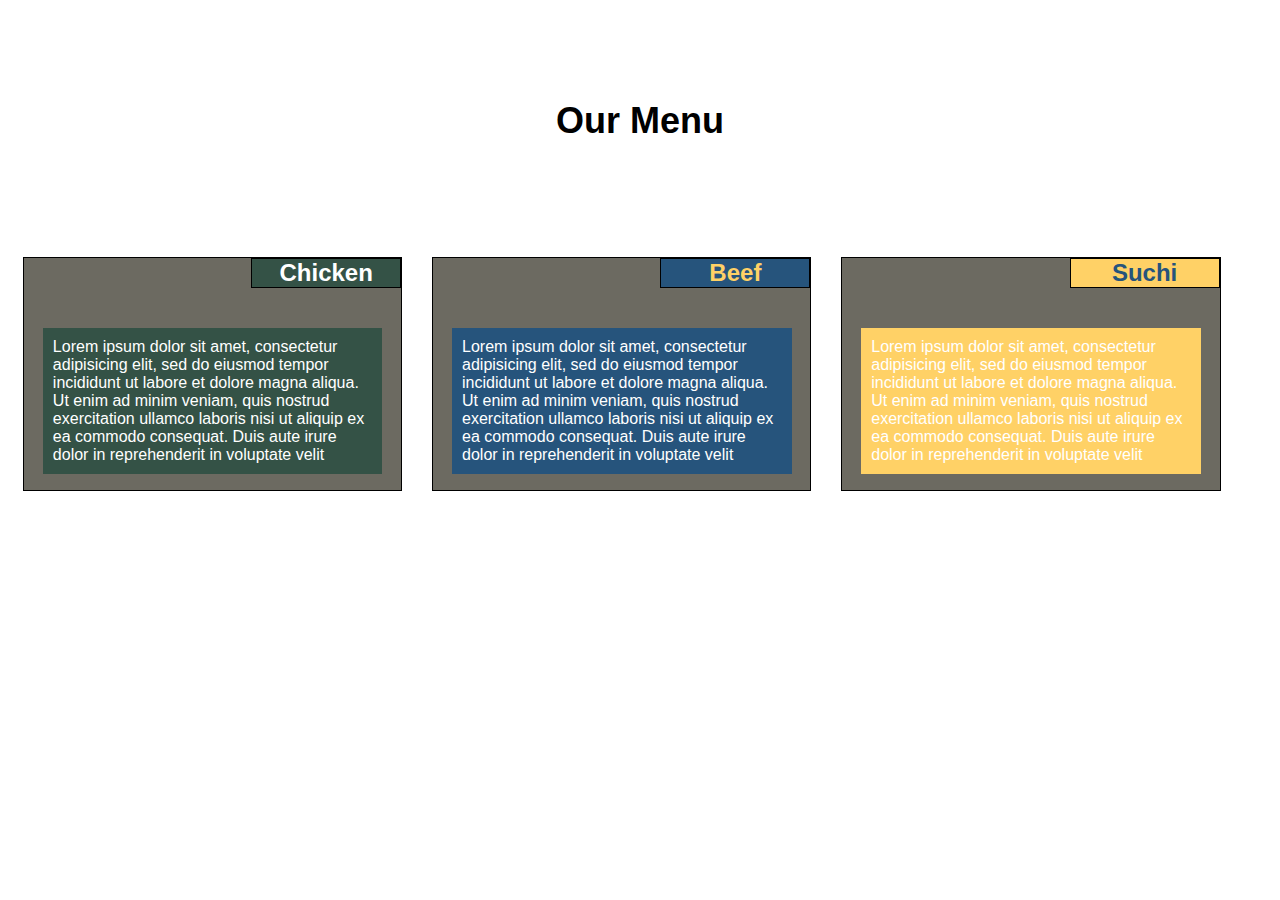
<file: mod2_solution/index.html>
<!DOCTYPE html>
<html>
<head>
	<meta charset="utf-8">
	<meta name="viewport" content="width=device-width, initial-scale=1">
	<title>mod2_solution | Adewoye Samson Oluwatosin</title>
	<link rel="stylesheet" type="text/css" href="css/styles.css">
</head>
<body>
	<h1>Our Menu</h1>
	<div class="row">
		<div class="col-lg-4 col-md-5 col-sm-11">
			
			<h2 class="first">Chicken</h2>


			<p id="p1">Lorem ipsum dolor sit amet, consectetur adipisicing elit, sed do eiusmod
			tempor incididunt ut labore et dolore magna aliqua. Ut enim ad minim veniam,
			quis nostrud exercitation ullamco laboris nisi ut aliquip ex ea commodo
			consequat. Duis aute irure dolor in reprehenderit in voluptate velit </p>
		</div>

		<div class="col-lg-4 col-md-5 col-sm-11">
			
			<h2 class="second">Beef</h2>


			<p id="p2">Lorem ipsum dolor sit amet, consectetur adipisicing elit, sed do eiusmod
			tempor incididunt ut labore et dolore magna aliqua. Ut enim ad minim veniam,
			quis nostrud exercitation ullamco laboris nisi ut aliquip ex ea commodo
			consequat. Duis aute irure dolor in reprehenderit in voluptate velit</p>
		</div >
		<div class="col-lg-4  col-md-10  col-sm-11">
			
			<h2 class="third">Suchi</h2>


			<p id="p3">Lorem ipsum dolor sit amet, consectetur adipisicing elit, sed do eiusmod
			tempor incididunt ut labore et dolore magna aliqua. Ut enim ad minim veniam,
			quis nostrud exercitation ullamco laboris nisi ut aliquip ex ea commodo
			consequat. Duis aute irure dolor in reprehenderit in voluptate velit </p>
		</div>
	</div>	

</body>
</html>
</file>
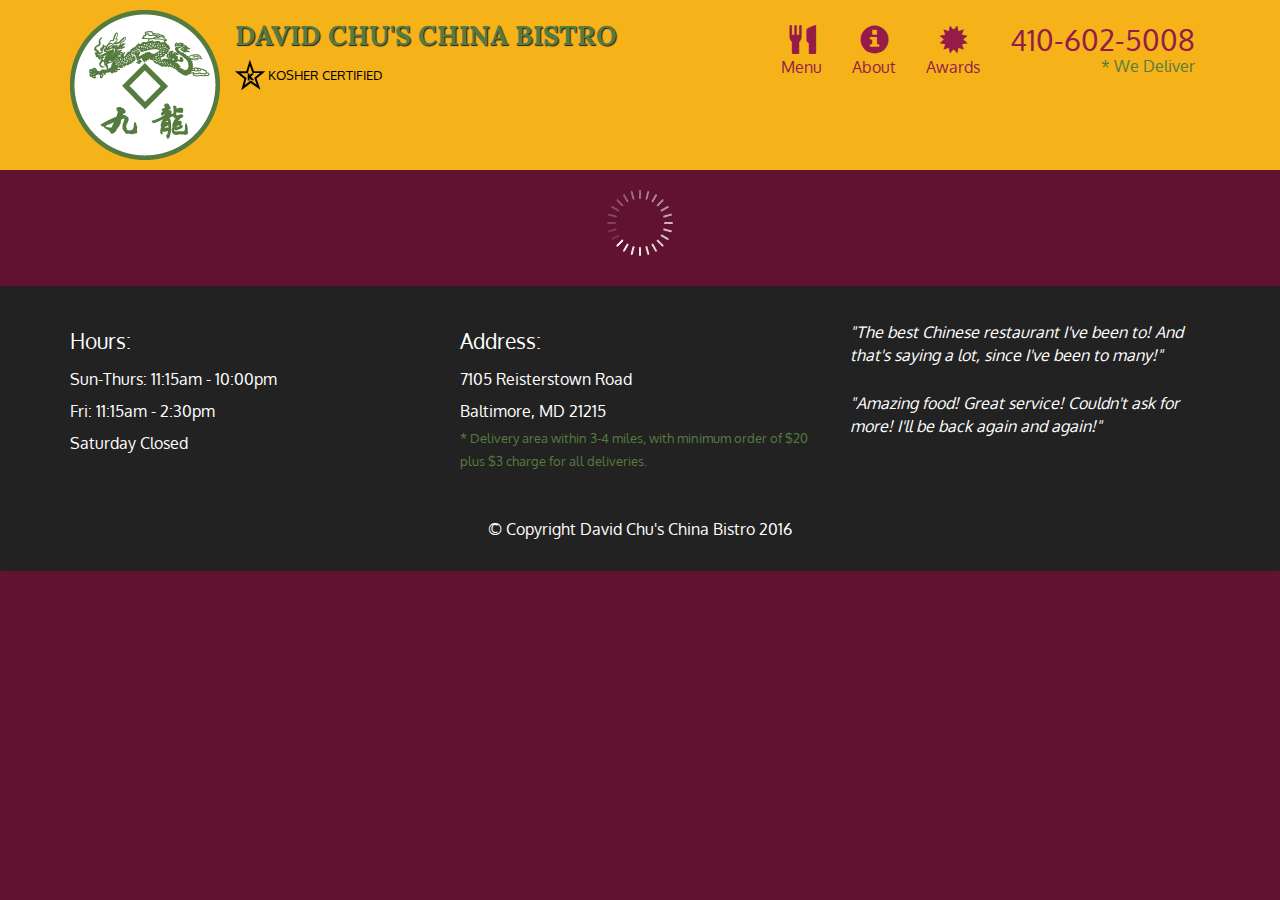
<file: mod5_solution/index.html>
<!doctype html>
<html lang="en">
  <head>
    <meta charset="utf-8">
    <meta http-equiv="X-UA-Compatible" content="IE=edge">
    <meta name="viewport" content="width=device-width, initial-scale=1">
    <title>David Chu's China Bistro</title>
    <link rel="stylesheet" href="css/bootstrap.min.css">
    <link rel="stylesheet" href="css/styles.css">
    <link href='https://fonts.googleapis.com/css?family=Oxygen:400,300,700' rel='stylesheet' type='text/css'>
    <link href='https://fonts.googleapis.com/css?family=Lora' rel='stylesheet' type='text/css'>
  </head>
<body>
  <header>
    <nav id="header-nav" class="navbar navbar-default">
      <div class="container">
        <div class="navbar-header">
          <a href="index.html" class="pull-left visible-md visible-lg">
            <div id="logo-img" alt="Logo image"></div>
          </a>

          <div class="navbar-brand">
            <a href="index.html"><h1>David Chu's China Bistro</h1></a>
            <p>
              <img src="images/star-k-logo.png" alt="Kosher certification">
              <span>Kosher Certified</span>
            </p>
          </div>

          <button id="navbarToggle" type="button" class="navbar-toggle collapsed" data-toggle="collapse" data-target="#collapsable-nav" aria-expanded="false">
            <span class="sr-only">Toggle navigation</span>
            <span class="icon-bar"></span>
            <span class="icon-bar"></span>
            <span class="icon-bar"></span>
          </button>
        </div>
        
        <div id="collapsable-nav" class="collapse navbar-collapse">
           <ul id="nav-list" class="nav navbar-nav navbar-right">
            <li id="navHomeButton" class="visible-xs active">
              <a href="index.html">
                <span class="glyphicon glyphicon-home"></span> Home</a>
            </li>
            <li id="navMenuButton">
              <a href="#" onclick="$dc.loadMenuCategories();">
                <span class="glyphicon glyphicon-cutlery"></span><br class="hidden-xs"> Menu</a>
            </li>
            <li>
              <a href="#">
                <span class="glyphicon glyphicon-info-sign"></span><br class="hidden-xs"> About</a>
            </li>
            <li>
              <a href="#">
                <span class="glyphicon glyphicon-certificate"></span><br class="hidden-xs"> Awards</a>
            </li>
            <li id="phone" class="hidden-xs">
              <a href="tel:410-602-5008">
                <span>410-602-5008</span></a><div>* We Deliver</div>
            </li>
          </ul><!-- #nav-list -->
        </div><!-- .collapse .navbar-collapse -->
      </div><!-- .container -->
    </nav><!-- #header-nav -->
  </header>

  <div id="call-btn" class="visible-xs">
    <a class="btn" href="tel:410-602-5008">
    <span class="glyphicon glyphicon-earphone"></span>
    410-602-5008
    </a>
  </div>
  <div id="xs-deliver" class="text-center visible-xs">* We Deliver</div>

  <div id="main-content" class="container"></div>

  <footer class="panel-footer">
    <div class="container">
      <div class="row">
        <section id="hours" class="col-sm-4">
          <span>Hours:</span><br>
          Sun-Thurs: 11:15am - 10:00pm<br>
          Fri: 11:15am - 2:30pm<br>
          Saturday Closed
          <hr class="visible-xs">
        </section>
        <section id="address" class="col-sm-4">
          <span>Address:</span><br>
          7105 Reisterstown Road<br>
          Baltimore, MD 21215
          <p>* Delivery area within 3-4 miles, with minimum order of $20 plus $3 charge for all deliveries.</p>
          <hr class="visible-xs">
        </section>
        <section id="testimonials" class="col-sm-4">
          <p>"The best Chinese restaurant I've been to! And that's saying a lot, since I've been to many!"</p>
          <p>"Amazing food! Great service! Couldn't ask for more! I'll be back again and again!"</p>
        </section>
      </div>
      <div class="text-center">&copy; Copyright David Chu's China Bistro 2016</div>
    </div>
  </footer>

  <!-- jQuery (Bootstrap JS plugins depend on it) -->
  <script src="js/jquery-2.1.4.min.js"></script>
  <script src="js/bootstrap.min.js"></script>
  <script src="js/ajax-utils.js"></script>
  <script src="js/script.js"></script>
</body>
</html>
</file>
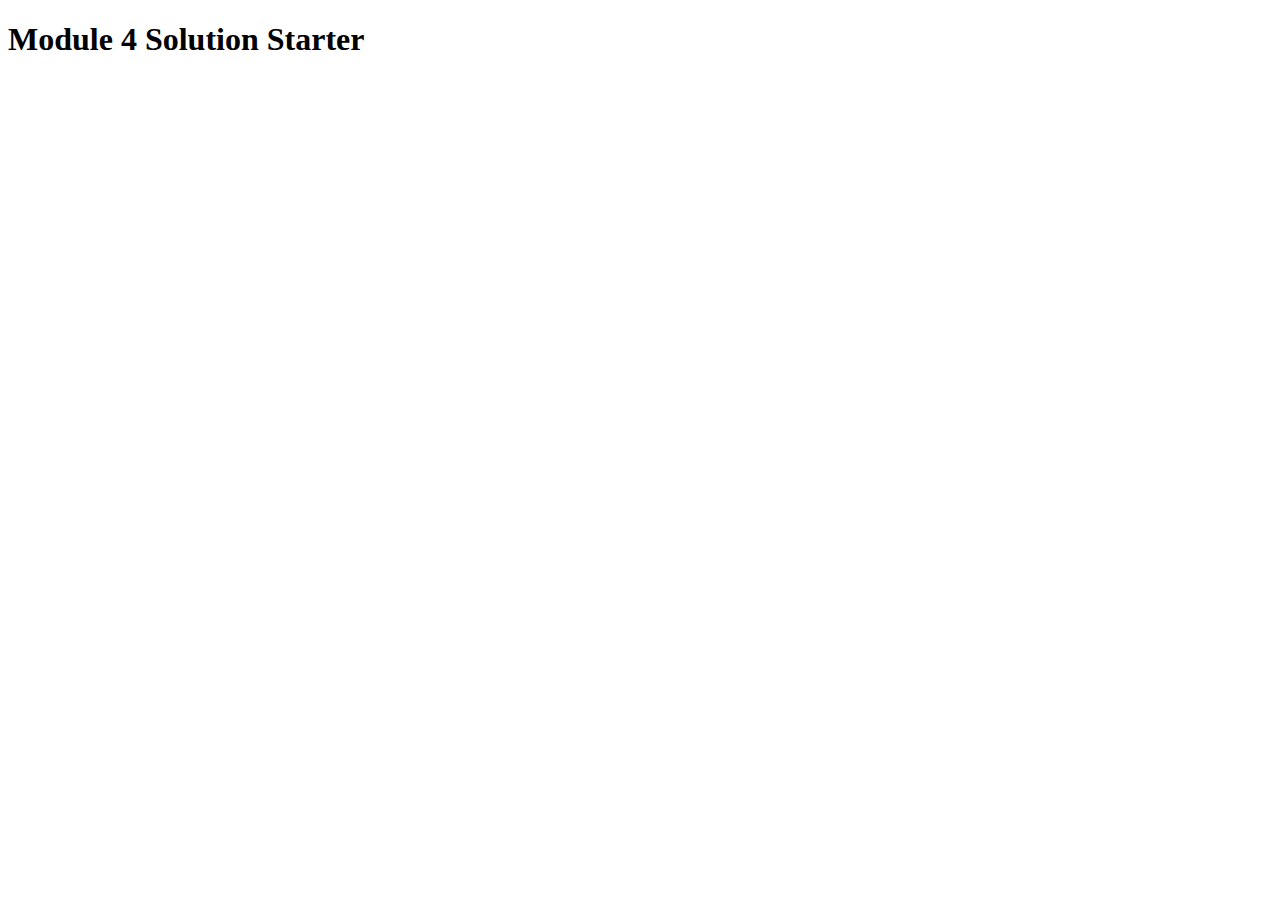
<file: mod4_solution/solution/index.html>
<!DOCTYPE html>
<html>
<head>
  <meta charset="utf-8">
  <title>Module 4 Solution Starter</title>
  <script src="SpeakHello.js"></script>
  <script src="SpeakGoodBye.js"></script>
  <script src="script.js"></script>
</head>
<body>
  <h1>Module 4 Solution Starter</h1>
</body>
</html>
</file>
<file: mod2_solution/css/styles.css>
*{
	/*margin: 0;
	padding: 0;*/
	box-sizing: border-box;
	font-family: Arial, Helvetica, sans-serif;

}
h1{
	
	font-size: 36px;
	text-align: center;
	margin: 100px;


}

p{

	/*opacity: .6;*/
	width: 90%;
	margin-right: auto;
	margin-left: auto;
	font-family: helvetica;
	background-color: #345246;
	padding: 10px;
	color: white;
	clear: right;
	position: relative;
	
}

#p1{
	background-color: #345246;
}

#p2{
	background-color: #26547C;

}
#p3{

	background-color: #FFD166;
}



h2{
	float: right;
	top: -20px;
	padding: 0;
	width: 150px;
	color: white;
	text-align: center;
	border: 1px solid black;
	margin-bottom: 20px;
	position: relative;
}

h2.first{
	
	background-color: #345246;
	
}
h2.second{
	
	background-color: #26547C;
	color: #FFD166;
	
}
h2.third{
	
	background-color: #FFD166;
	color: #26547C;

	
}
.row{
	width: 100%;
}
/*---------------Large Devices -----------------*/
@media (min-width: 992px){
	.col-lg-1,.col-lg-2,.col-lg-3,.col-lg-4,
	.col-lg-5,.col-lg-6,.col-lg-7,.col-lg-8,
	.col-lg-9,.col-lg-10,.col-lg-11,.col-lg-12{
		float: left;
		background-color:#6c6a61;
		border: 1px solid black;
		margin: 15px;
		/*align-items: center;*/
		position: relative;

	}

	.col-lg-1{
		width: 8.33%;
	}
	.col-lg-2{
		width: 16.33%;
	}
	.col-lg-3{
		width: 25%;
	}
	.col-lg-4{
		width: 30%;
	}
	.col-lg-5{
		width: 41.66%;
	}
	.col-lg-6{
		width: 50%;
	}
	.col-lg-7{
		width: 58.33%;
	}
	.col-lg-8{
		width:66.66%;
	}
	.col-lg-9{
		width: 74.99%;
	}
	.col-lg-10{
		width: 83.33%;
	}
	.col-lg-11{
		width: 91.66%;
	}
	.col-lg-12{
		width: 100%;
	}


}
/*--------------Medium Devices ---------------*/
@media (min-width: 768px) and (max-width: 991px){

.col-md-1,.col-md-2,.col-md-3,.col-md-4,
	.col-md-5,.col-md-6,.col-md-7,.col-md-8,
	.col-md-9,.col-md-10,.col-md-11,.col-md-12{
		float: left;
		background-color:#6c6a61;
		border: 1px solid black;
		margin: 2%;
		/*align-items: center;*/
		position: relative;

	}


	.col-md-1{
		width: 8.33%;
	}
	.col-md-2{
		width: 16.33%;
	}
	.col-md-3{
		width: 25%;
	}
	.col-md-4{
		width: 33%;
	}
	.col-md-5{
		width: 41.66%;
	}
	.col-md-6{
		width: 50%;
	}
	.col-md-7{
		width: 58.33%;
	}
	.col-md-8{
		width:66.66%;
	}
	.col-md-9{
		width: 74.99%;
	}
	.col-md-10{
		width: 83.32%;
	}
	.col-md-11{
		width: 91.66%;
	}
	.col-md-12{
		width: 100%;
	}
	
}

/*-------------Mobile Device---------------*/
@media (max-width: 767px){
	.col-sm-11{
		float: left;
		background-color:#6c6a61;
		border: 1px solid black;
		margin: 15px;
		/*align-items: center;*/
		position: relative;
		width: 90%;

}
	@media (min-width: 200) and (max-width: 400px){
			

			h1{
				font-size: 24px;

			}
			h2{
				font-size: 14px;

			}

	}
}
</file>
<file: mod5_solution/css/styles.css>
body {
  font-size: 16px;
  color: #fff;
  background-color: #61122f;
  font-family: 'Oxygen', sans-serif;
}

/** HEADER **/
#header-nav {
  background-color: #f6b319;
  border-radius: 0;
  border: 0;
}

#logo-img {
  background: url('../images/restaurant-logo_large.png') no-repeat;
  width: 150px;
  height: 150px;
  margin: 10px 15px 10px 0;
}

.navbar-brand {
  padding-top: 25px;
}
.navbar-brand h1 { /* Restaurant name */
  font-family: 'Lora', serif;
  color: #557c3e;
  font-size: 1.5em;
  text-transform: uppercase;
  font-weight: bold;
  text-shadow: 1px 1px 1px #222;
  margin-top: 0;
  margin-bottom: 0;
  line-height: .75;
}
.navbar-brand a:hover, .navbar-brand a:focus {
  text-decoration: none;
}
.navbar-brand p { /* Kosher cert */
  color: #000;
  text-transform: uppercase;
  font-size: .7em;
  margin-top: 15px;
}
.navbar-brand p span { /* Star-K */
  vertical-align: middle;
}

#nav-list {
  margin-top: 10px;
}
#nav-list a {
  color: #951C49;
  text-align: center;
}
#nav-list a:hover {
  background: #E7E7E7;
}
#nav-list a span {
  font-size: 1.8em;
}

#phone {
  margin-top: 5px;
}
#phone a { /* Phone number */
  text-align: right;
  padding-bottom: 0;
}
#phone div { /* We Deliver */
  color: #557c3e;
  text-align: right;
  padding-right: 15px;
}

.navbar-header button.navbar-toggle, .navbar-header .icon-bar {
  border: 1px solid #61122f;
}
.navbar-header button.navbar-toggle {
  clear: both;
  margin-top: -30px;
}
/* END HEADER */

/* FOOTER */
.panel-footer {
  margin-top: 30px;
  padding-top: 35px;
  padding-bottom: 30px;
  background-color: #222;
  border-top: 0;
}
.panel-footer div.row {
  margin-bottom: 35px;
}
#hours, #address {
  line-height: 2;
}
#hours > span, #address > span {
  font-size: 1.3em;
}
#address p {
  color: #557c3e;
  font-size: .8em;
  line-height: 1.8;
}
#testimonials {
  font-style: italic;
}
#testimonials p:nth-child(2) {
  margin-top: 25px;
}
/* END FOOTER */



/* HOME PAGE */
.container .jumbotron {
  box-shadow: 0 0 50px #3F0C1F;
  border: 2px solid #3F0C1F;
}

#menu-tile, #specials-tile, #map-tile {
  height: 250px;
  width: 100%;
  margin-bottom: 15px;
  position: relative;
  border: 2px solid #3F0C1F;
  overflow: hidden;
}
#menu-tile:hover, #specials-tile:hover, #map-tile:hover {
  box-shadow: 0 1px 5px 1px #cccccc;
}
#menu-tile {
  background: url('../images/menu-tile.jpg') no-repeat;
  background-position: center;
}
#specials-tile {
  background: url('../images/specials-tile.jpg') no-repeat;
  background-position: center;
}
#menu-tile span, #specials-tile span, #map-tile span {
  position: absolute;
  bottom: 0;
  right: 0;
  width: 100%;
  text-align: center;
  font-size: 1.6em;
  text-transform: uppercase;
  background-color: #000;
  color: #fff;
  opacity: .8;
}
/* END HOME PAGE */

/* MENU CATEGORIES PAGE */
.category-tile { 
  position: relative;
  border: 2px solid #3F0C1F;
  overflow: hidden;
  width: 200px;
  height: 200px;
  margin: 0 auto 15px;
}
.category-tile span {
  position: absolute;
  bottom: 0;
  right: 0;
  width: 100%;
  text-align: center;
  font-size: 1.2em;
  text-transform: uppercase;
  background-color: #000;
  color: #fff;
  opacity: .8;
}
.category-tile:hover {
  box-shadow: 0 1px 5px 1px #cccccc;
}

#menu-categories-title + div {
  margin-bottom: 50px;
}
/* END MENU CATEGORIES PAGE */

/* SINGLE CATEGORY PAGE */
.menu-item-tile {
  margin-bottom: 25px;
}
.menu-item-tile hr {
  width: 80%;
}
.menu-item-tile .menu-item-price {
  font-size: 1.1em;
  text-align: right;
  margin-top: -15px;
  margin-right: -15px;
}
.menu-item-tile .menu-item-price span {
  font-size: .6em;
}
.menu-item-photo {
  position: relative;
  border: 2px solid #3F0C1F; 
  overflow: hidden;
  padding: 0;
  margin-right: -15px;
  margin-left: auto;
  margin-bottom: 20px;
  max-width: 250px;
}
.menu-item-photo div {
  position: absolute;
  bottom: 0;
  right: 0;
  width: 80px;
  background-color: #557c3e;
  text-align: center;
}
.menu-item-description {
  padding-right: 30px;
}
h3.menu-item-title {
  margin: 0 0 10px;
}
.menu-item-details {
  font-size: .9em;
  font-style: italic;
}
/* END SINGLE CATEGORY PAGE */


/********** Large devices only **********/
@media (min-width: 1200px) {
  .container .jumbotron {
    background: url('../images/jumbotron_1200.jpg') no-repeat;
    height: 675px;
  }
}

/********** Medium devices only **********/
@media (min-width: 992px) and (max-width: 1199px) {
  /* Header */
  #logo-img {
    background: url('../images/restaurant-logo_medium.png') no-repeat;
    width: 100px;
    height: 100px;
    margin: 5px 5px 5px 0;
  }
  /* End Header */

  /* Home Page */
  .container .jumbotron {
    background: url('../images/jumbotron_992.jpg') no-repeat;
    height: 558px;
  }
  /* End Home Page */
}

/********** Small devices only **********/
@media (min-width: 768px) and (max-width: 991px) {
  /* Home Page */
  .container .jumbotron {
    background: url('../images/jumbotron_768.jpg') no-repeat;
    height: 432px;
  }
  /* End Home Page */
}

/********** Extra small devices only **********/
@media (max-width: 767px) {
  /* Header */
  .navbar-brand {
    padding-top: 10px;
    height: 80px;
  }
  .navbar-brand h1 { /* Restaurant name */
    padding-top: 10px;
    font-size: 5vw; /* 1vw = 1% of viewport width */
  }
  .navbar-brand p { /* Kosher cert */
    font-size: .6em;
    margin-top: 12px;
  }
  .navbar-brand p img { /* Star-K */
    height: 20px;
  }

  #collapsable-nav a { /* Collapsed nav menu text */
    font-size: 1.2em;
  }
  #collapsable-nav a span { /* Collapsed nav menu glyph */
    font-size: 1em;
    margin-right: 5px;
  }

  #call-btn > a {
    font-size: 1.5em;
    display: block;
    margin: 0 20px;
    padding: 10px;
    border: 2px solid #fff;
    background-color: #f6b319;
    color: #951c49;
  }
  #xs-deliver {
    margin-top: 5px;
    font-size: .7em;
    letter-spacing: .1em;
    text-transform: uppercase;
  }
  /* End Header */

  /* Footer */
  .panel-footer section {
    margin-bottom: 30px;
    text-align: center;
  }
  .panel-footer section:nth-child(3) {
    margin-bottom: 0; /* margin already exists on the whole row */
  }
  .panel-footer section hr {
    width: 50%;
  }
  /* End Footer */

  /* Home Page */
  .container .jumbotron {
    margin-top: 30px;
    padding: 0;
  }
  #menu-tile, #specials-tile {
    width: 360px;
    margin: 0 auto 15px;
  }

  .menu-item-photo {
    margin-right: auto;
  }
  .menu-item-tile .menu-item-price {
    text-align: center;
  }
  .menu-item-description {
    text-align: center;;
  }
}


/********** Super extra small devices Only :-) (e.g., iPhone 4) **********/
@media (max-width: 479px) {
  /* Header */
  .navbar-brand h1 { /* Restaurant name */
    padding-top: 5px;
    font-size: 6vw;
  }
  /* End Header */
  
  /* Home page */
  #menu-tile, #specials-tile {
    width: 280px;
    margin: 0 auto 15px;
  }

  .col-xxs-12 {
    position: relative;
    min-height: 1px;
    padding-right: 15px;
    padding-left: 15px;
    float: left;
    width: 100%;
  }
}
</file>
